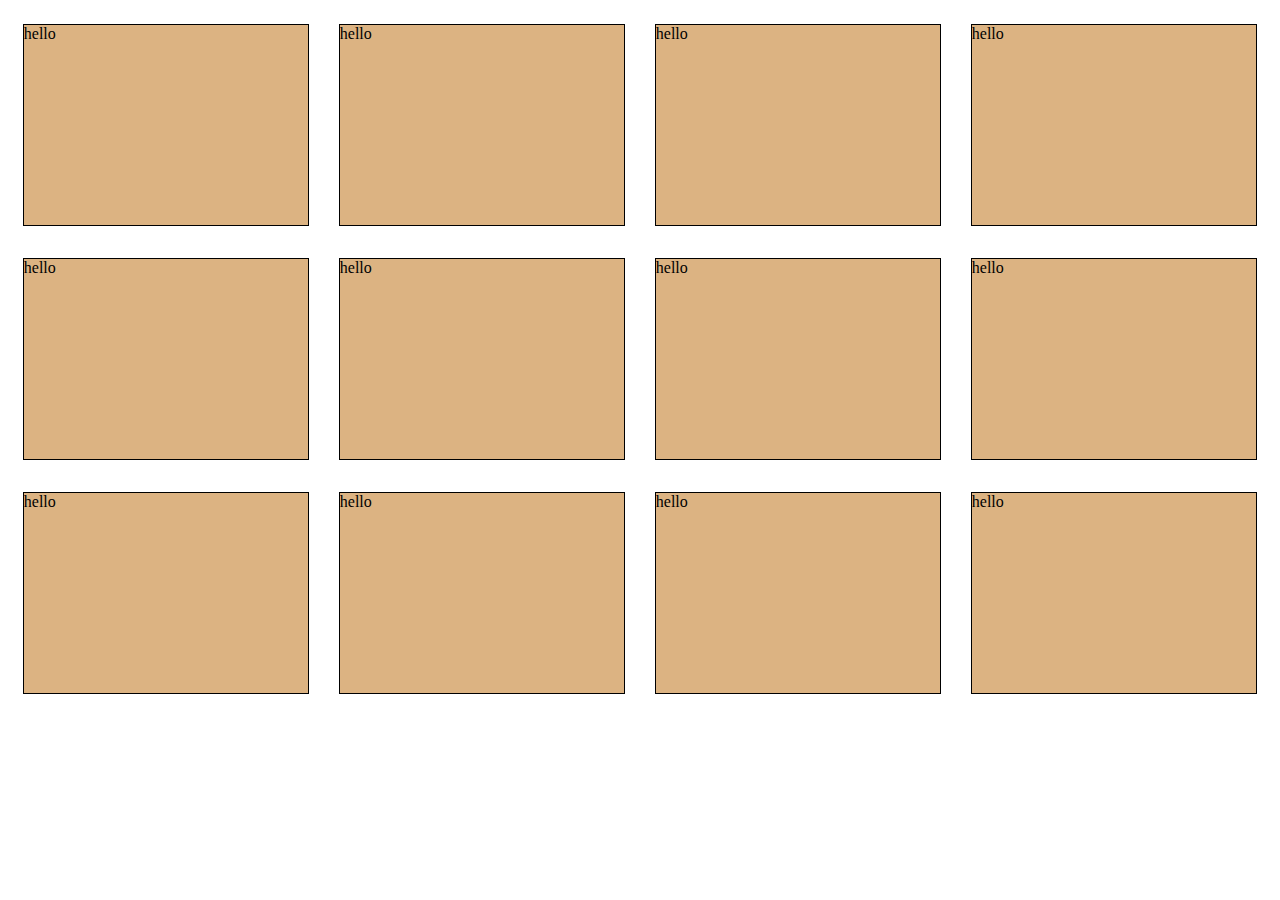
<file: initial/index.html>
<!DOCTYPE html>
<html>
<head>
	<meta charset="utf-8">
	<meta name="viewport" content="width=device-width , initial-scale=1">
	<title>h3ll0</title>
<link rel="stylesheet" type="text/css" href="style.css"></link>
</head>
<body>
<div class="row">
	<div class="col-lg-3 col-md-6"><p>hello</p></div>
	<div class="col-lg-3 col-md-6"><p>hello</p></div>
	<div class="col-lg-3 col-md-6"><p>hello</p></div>
	<div class="col-lg-3 col-md-6"><p>hello</p></div>
	<div class="col-lg-3 col-md-6"><p>hello</p></div>
	<div class="col-lg-3 col-md-6"><p>hello</p></div>
	<div class="col-lg-3 col-md-6"><p>hello</p></div>
	<div class="col-lg-3 col-md-6"><p>hello</p></div>
	<div class="col-lg-3 col-md-6"><p>hello</p></div>
	<div class="col-lg-3 col-md-6"><p>hello</p></div>
	<div class="col-lg-3 col-md-6"><p>hello</p></div>
	<div class="col-lg-3 col-md-6"><p>hello</p></div>
</body>
</html>
</file>
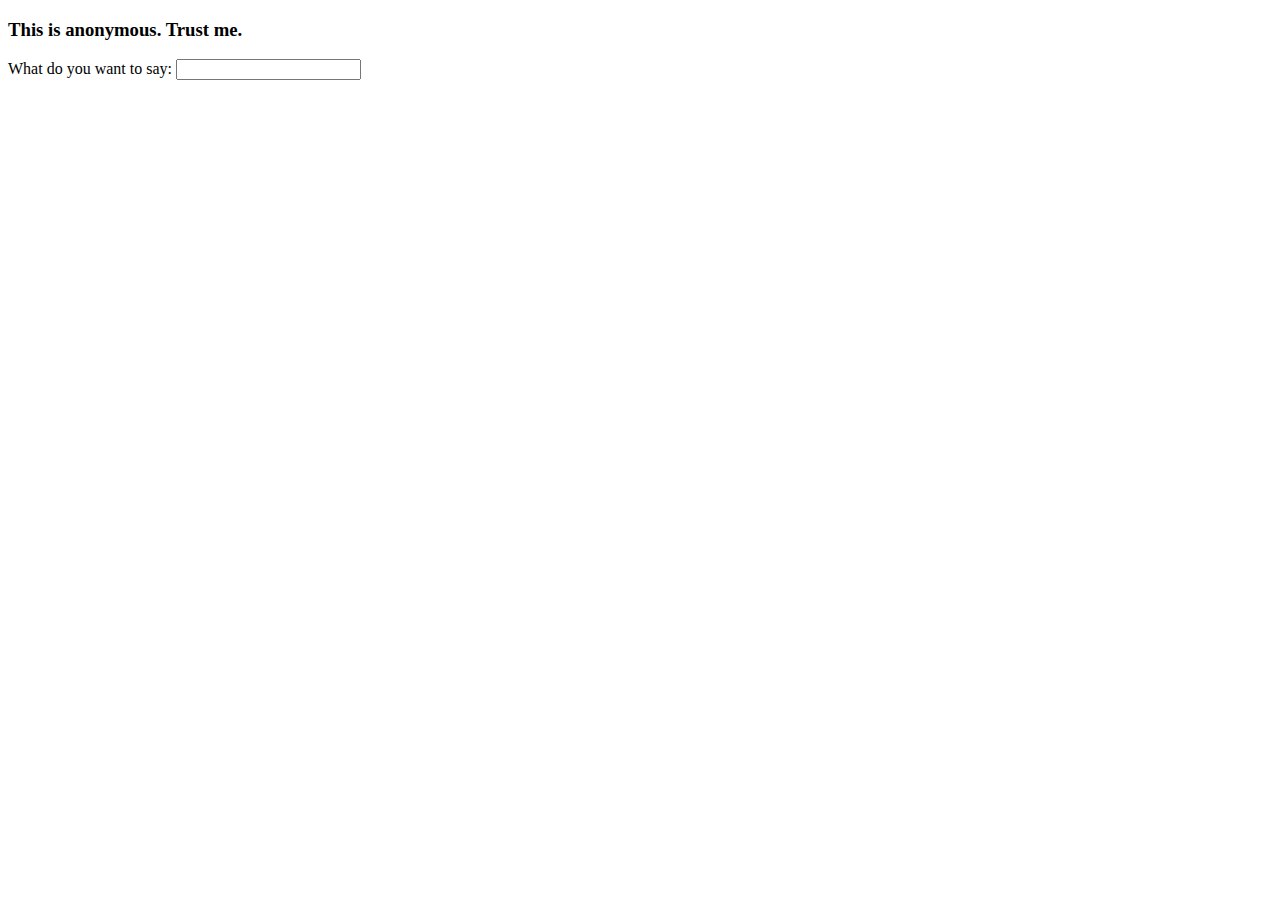
<file: message.html>
<!DOCTYPE html>
<html lang="en">
<head>
    <meta charset="UTF-8">
    <title>What do you want to say?</title>
</head>
<body>
<h3>This is anonymous. Trust me.</h3>

<form method="post" action="https://wolvinion.github.io/practice-1/initial/index.php">
    <p>
        <label for="message">What do you want to say:</label>
        <input type="text" name="message" id="message">
    </p>
    
</form>


</body>
</html>
</file>
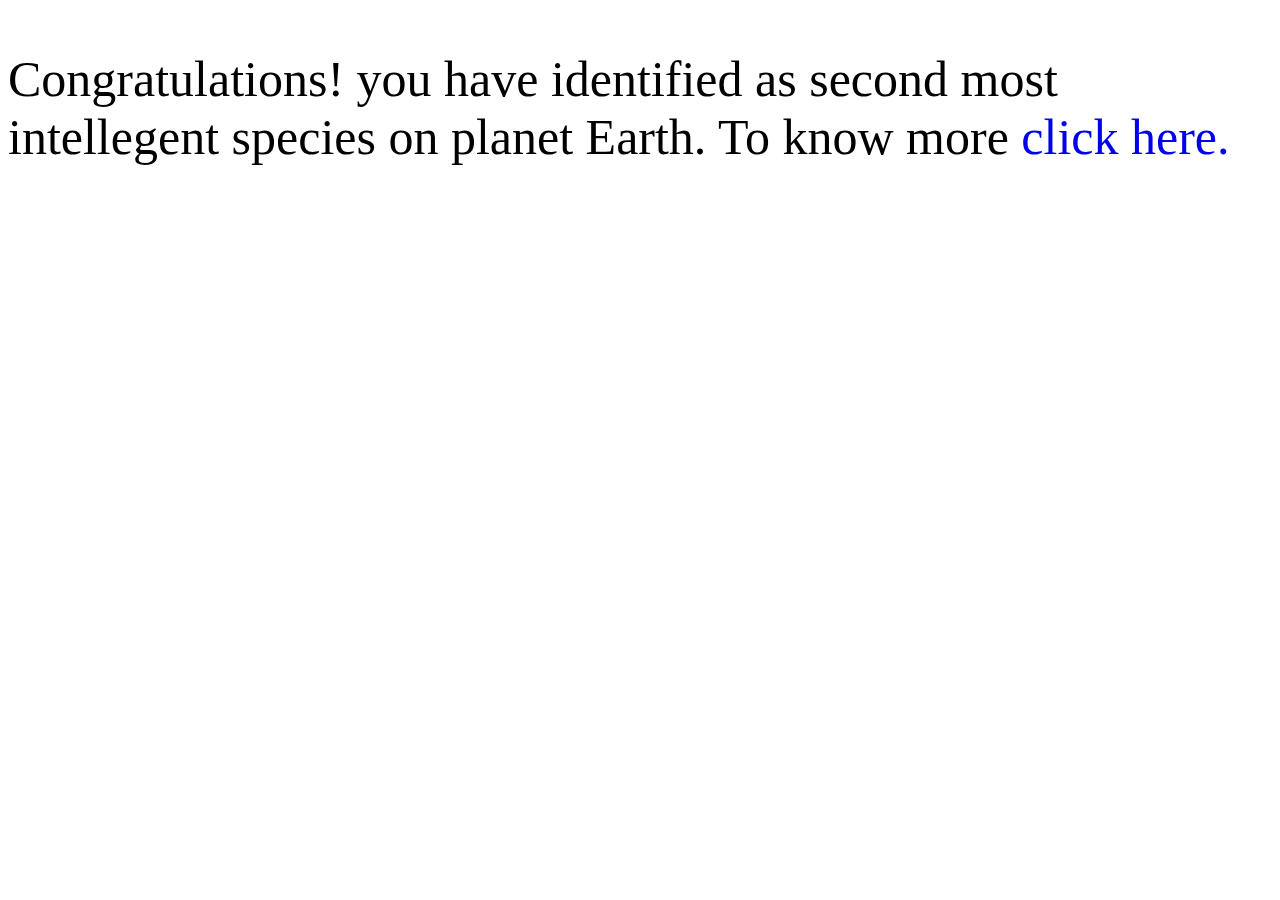
<file: initial/results.html>
<!DOCTYPE html>
<html>
<head>
	<title>results</title>
	<style type="text/css">
	p {
		font-size: 50px;
	}
	a {
		text-decoration: none;
	}
</style>
</head>
<body>
<p>Congratulations! you have identified as second most intellegent species on planet Earth. To know more <a href="species.html"> click here. </a></p>
</body>
</html>
</file>
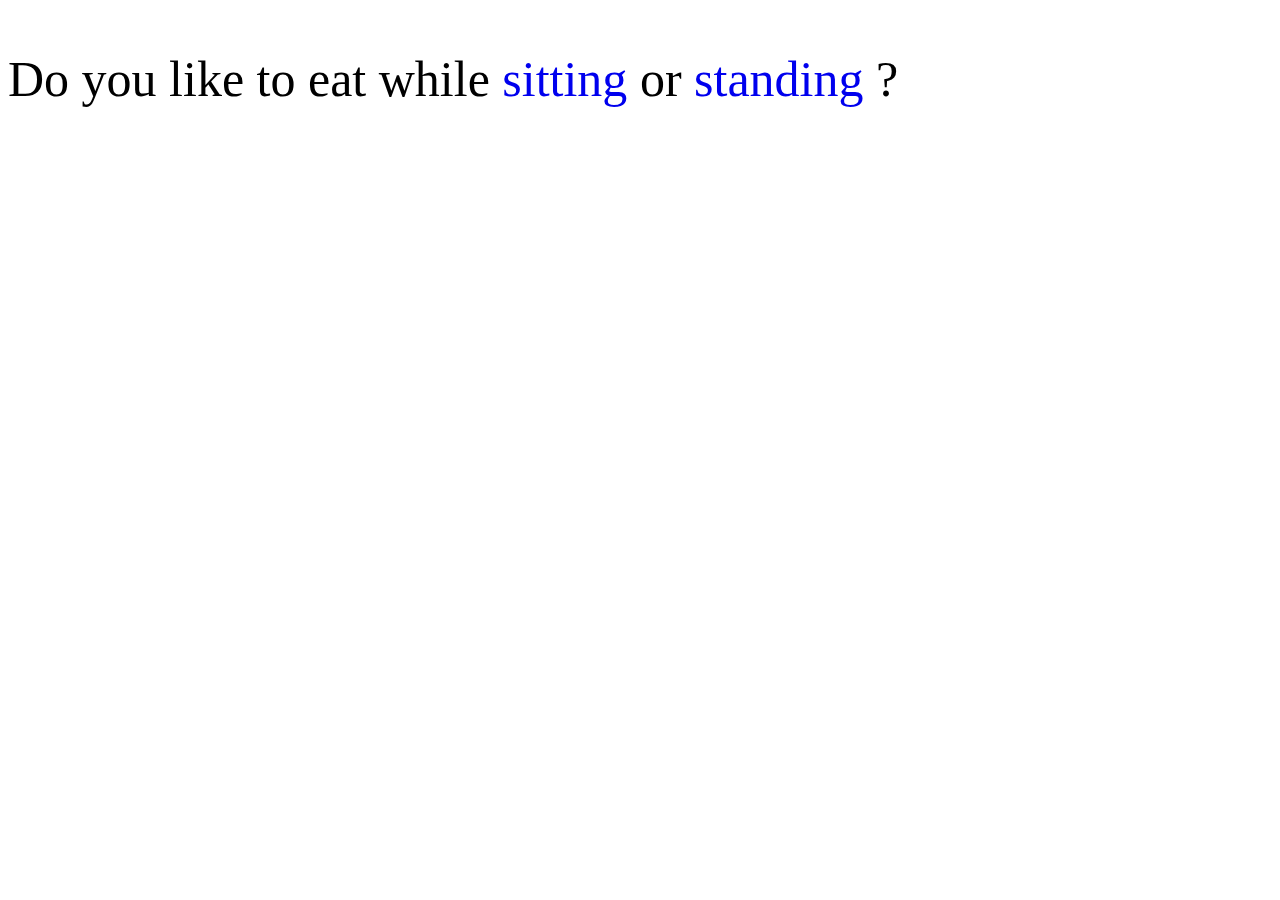
<file: initial/test1.html>
<!DOCTYPE html>
<html>
<head>
	<title>question 1</title>
	<style type="text/css">
		p {
		font-size: 50px;
		}
		a {
		text-decoration: none;
	}
</style>
</head>
<body>
<p>Do you like to eat while <a href="test2.html">sitting</a> or <a href="test2.html"> standing</a> ?</p>
</body>
</html>
</file>
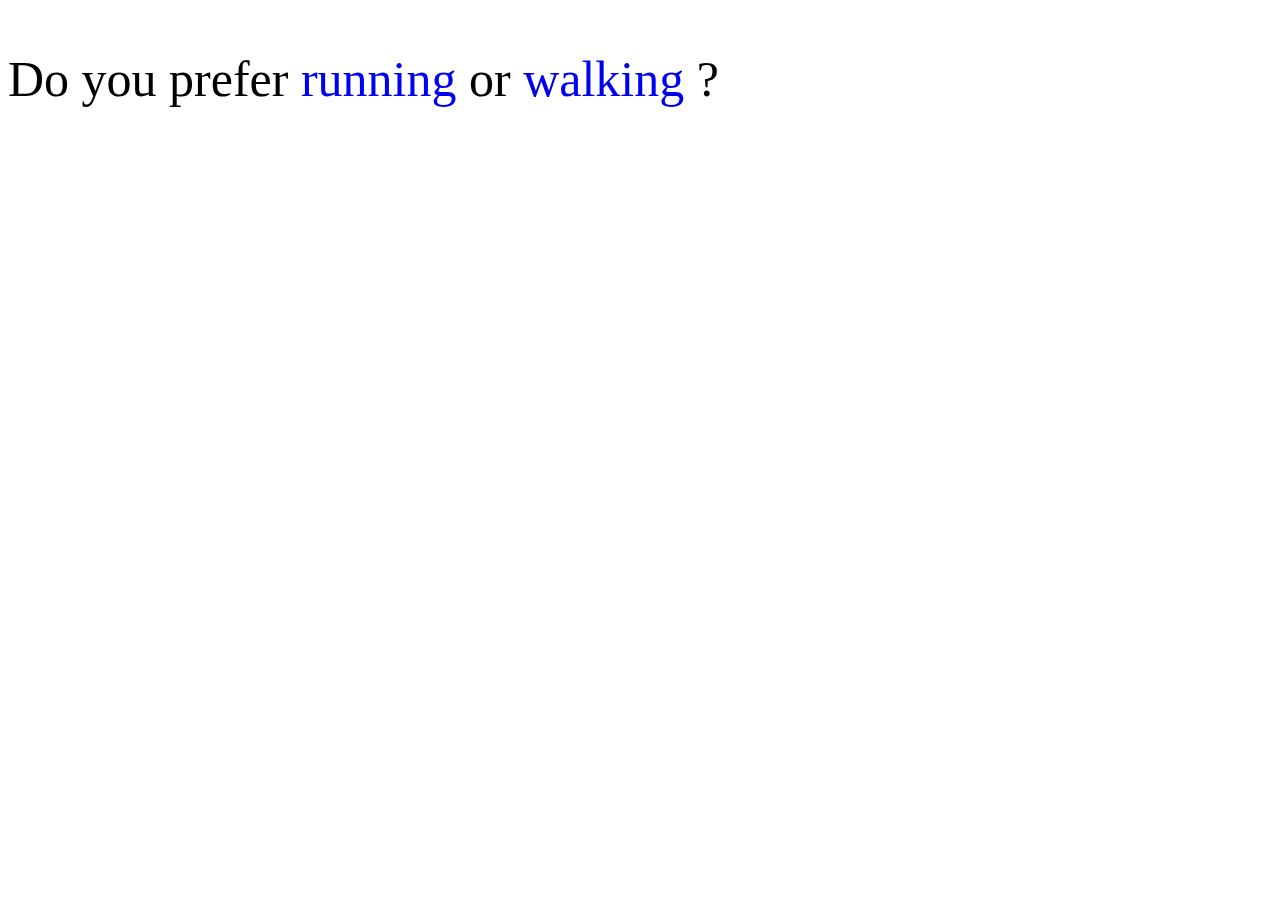
<file: initial/test2.html>
<!DOCTYPE html>
<html>
<head>
	<title>question 2</title>
	<style type="text/css">
		p {
			font-size: 50px;
		}
		a {
		text-decoration: none;
	}
</style>
</head>
<body>
<p>Do you prefer <a href="test3.html"> running </a> or <a href="test3.html"> walking</a> ?</p>
</body>
</html>
</file>
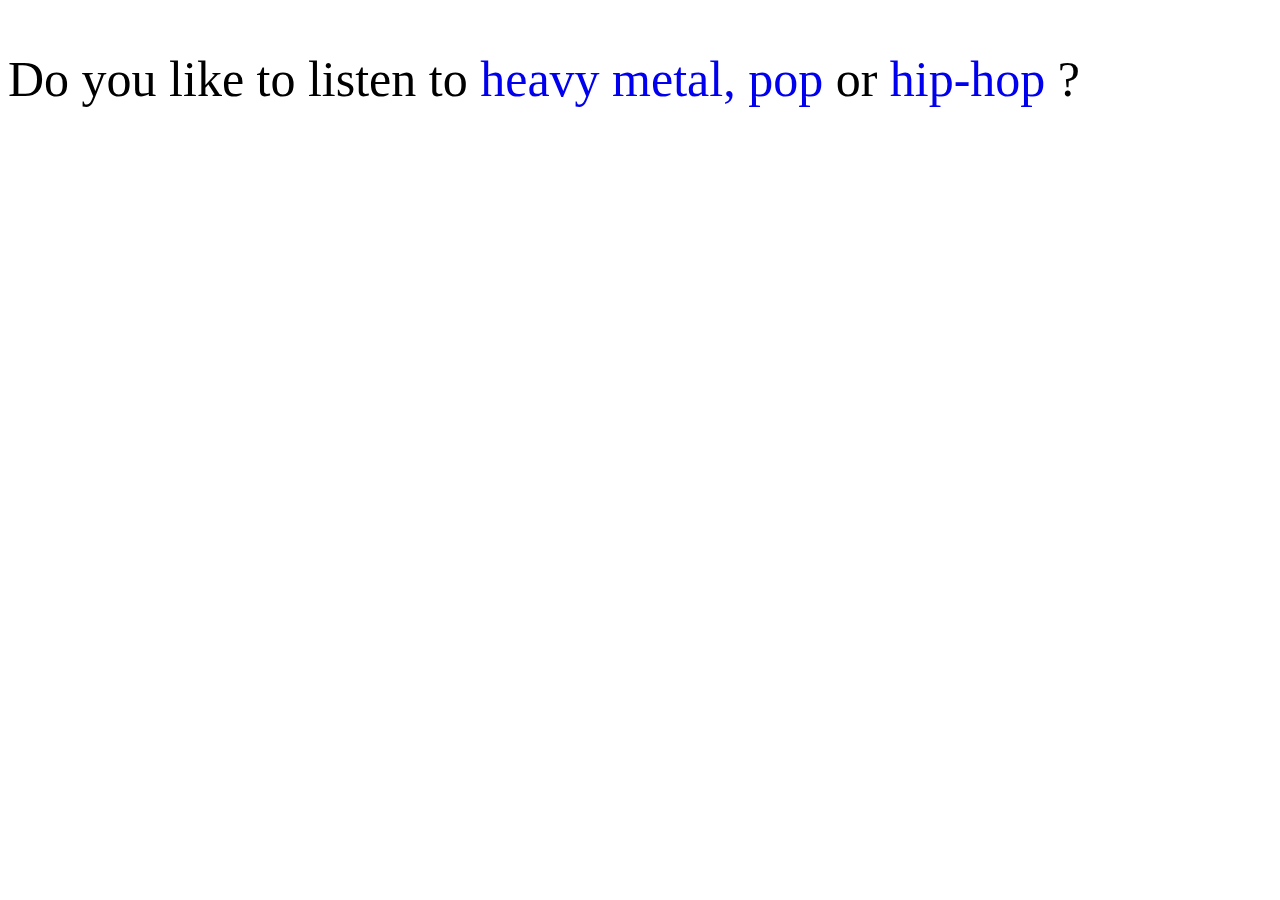
<file: initial/test3.html>
<!DOCTYPE html>
<html>
<head>
	<title>question 3</title>
	<style type="text/css">
		p {
			font-size: 50px;
		}
		a {
		text-decoration: none;
	}
</style>
</head>
<body>
<p>Do you like to listen to <a href="results.html"> heavy metal,</a><a href="results.html"> pop </a> or <a href="results.html"> hip-hop </a> ?</p>
</body>
</html>
</file>
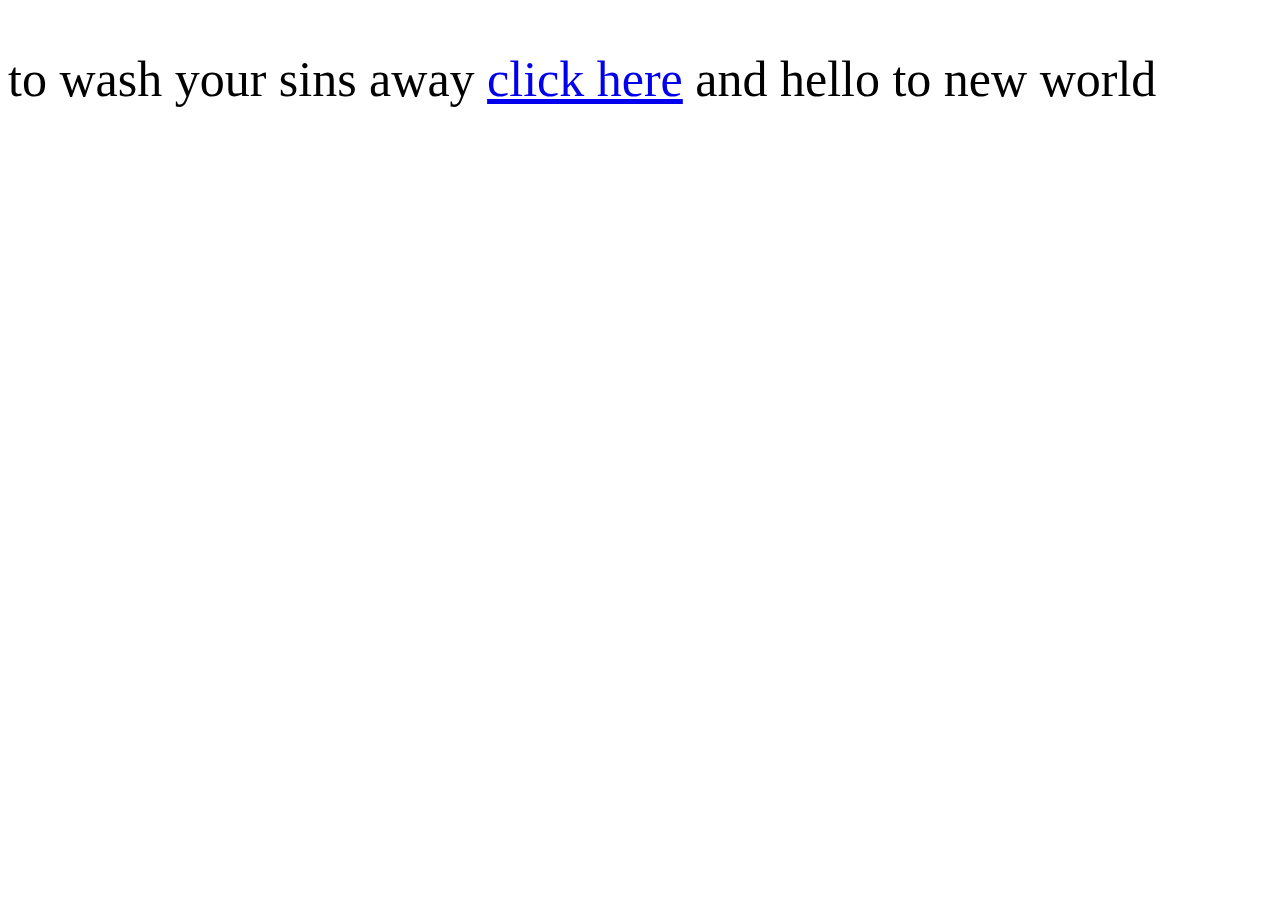
<file: site/hello.html>
<!DOCTYPE html>
<html>
<head>
<meta charset="utf-8">
<title>hello</title>
<style type="text/css">
	p {
		font-size: 50px;
	}
</style>
</head>
<body>
<p>to wash your sins away <a href="fuckyou.html">click here</a> and hello to new world</p>
</body>
</html>
</file>
<file: initial/style.css>
p {
	background-color: rgb(220,179,130);
	width: 90%;
	height: 200px;
	margin-right: auto;
	margin-left: auto;
	border: 1px solid black;
}

.row {
	width: 100%;
}

@media (min-width: 950px) and (max-width: 1199px) {
	.col-md-1 , .col-md-2 , .col-md-3 , .col-md-4 , .col-md-5 , .col-md-6 , .col-md-7 , .col-md-8 , .col-md-9 , .col-md-10 , .col-md-11 , .col-md-12 {
		float: left;
	}

	.col-md-1 {
		width: 8.33%;
	}

	.col-md-2  {
		width: 16.66%;
	}

	.col-md-3 {
		width: 25%;
	}

	.col-md-4 {
		width: 33.33%;
	}

	.col-md-5 {
		width: 41.66%;
	}

	.col-md-6 {
		width: 50%;
	}

	.col-md-7 {
		width: 58.33%;
	}

	.col-md-8 {
		width: 66.66%;
	}

	.col-md-9 {
		width: 75%;
	}

	.col-md-10 {
		width: 83.33%;
	}

	.col-md-11 {
		width: 91.66%;
	}

	.col-md-12 {
		width: 100%;
	}
}

@media (min-width: 1200px){
	.col-lg-1 , .col-lg-2 , .col-lg-3 , .col-lg-4 , .col-lg-5 , .col-lg-6 , .col-lg-7 , .col-lg-8 , .col-lg-9 , .col-lg-10 , .col-lg-11 , .col-lg-12 {
		float: left;
	}

	.col-lg-1 {
		width: 8.33%;
	}

	.col-lg-2  {
		width: 16.66%;
	}

	.col-lg-3 {
		width: 25%;
	}

	.col-lg-4 {
		width: 33.33%;
	}

	.col-lg-5 {
		width: 41.66%;
	}

	.col-lg-6 {
		width: 50%;
	}

	.col-lg-7 {
		width: 58.33%;
	}

	.col-lg-8 {
		width: 66.66%;
	}

	.col-lg-9 {
		width: 75%;
	}

	.col-lg-10 {
		width: 83.33%;
	}

	.col-lg-11 {
		width: 91.66%;
	}

	.col-lg-12 {
		width: 100%;
	}
}
</file>
